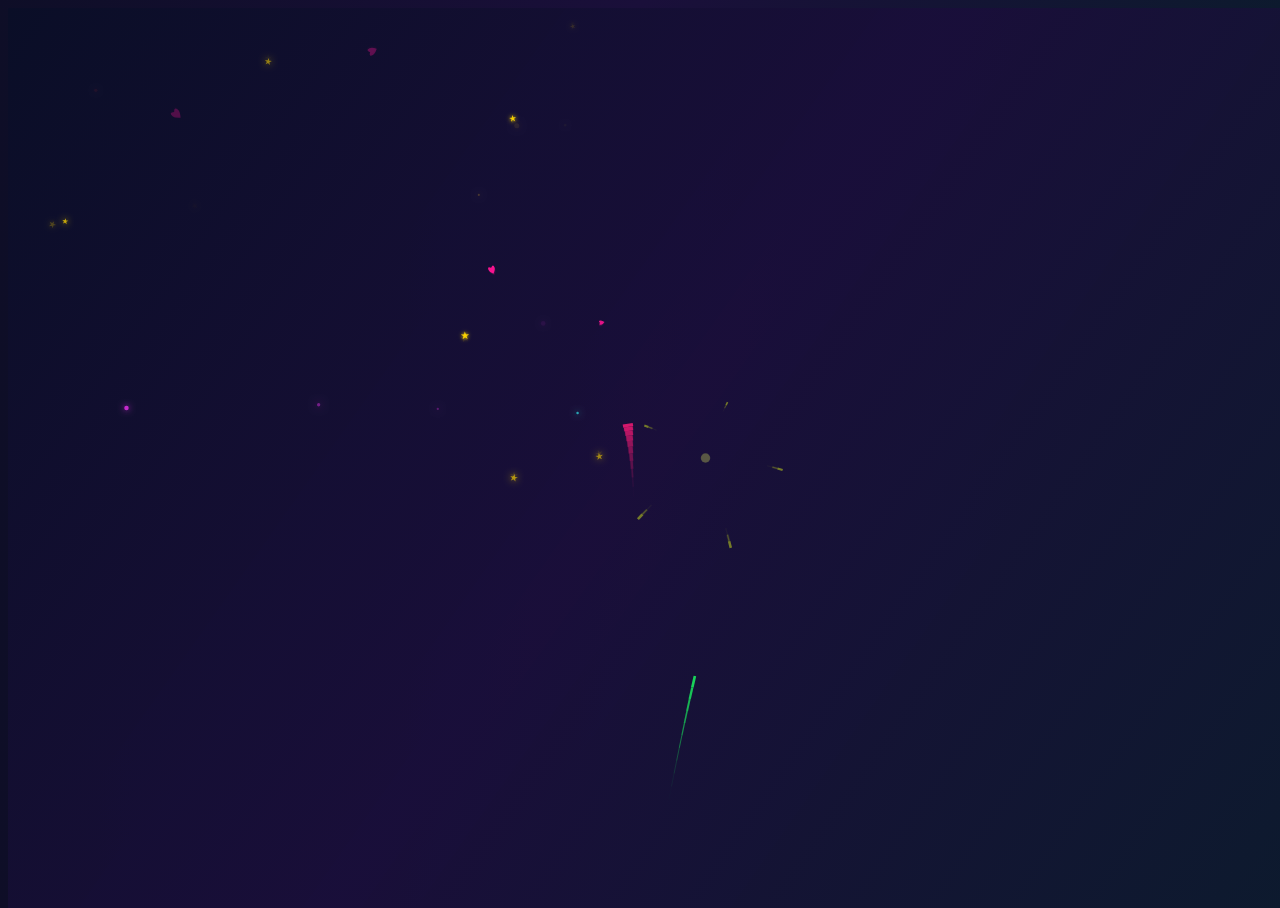
<file: Hbd_text/index.html>
<!DOCTYPE html>
<html lang="en">
<head>
    <meta charset="UTF-8">
    <meta name="viewport" content="width=device-width, initial-scale=1.0">
    <title>Hbd</title>
    <link rel="stylesheet" href="style.css">
</head>
<body>
    <canvas id="c"></canvas>
    <script src="script.js"></script>
</body>
</html>
</file>
<file: Hbd_text/style.css>
canvas {
    position: absolute;
    top: 0;
    left: 0;
}

p {
    margin: 0 0;
    position: absolute;
    font: 16px Verdana;
    color: #eee;
    height: 25px;
    top: calc(100vh - 30px);
    text-shadow: 0 0 2px white;
}

p a {
    text-decoration: none;
    color: #aaa;
}

span {
    font-size: 11px;
}

p > a:first-of-type {
    font-size: 20px;
}

body {
    overflow: hidden;
    background: linear-gradient(135deg, #0e0e27 0%, #1a0f3a 50%, #0d1a2e 100%);
    animation: bgShift 15s ease-in-out infinite;
    position: relative;
}

body::before {
    content: '';
    position: absolute;
    top: 0;
    left: 0;
    width: 100%;
    height: 100%;
    background: 
    radial-gradient(circle at 20% 50%, rgba(255, 20, 147, 0.1) 0%, transparent 50%),
    radial-gradient(circle at 80% 80%, rgba(65, 105, 225, 0.1) 0%, transparent 50%),
    radial-gradient(circle at 40% 20%, rgba(50, 205, 50, 0.1) 0%, transparent 50%);
    pointer-events: none;
    animation: glowShift 10s ease-in-out infinite;
}

@keyframes bgShift {
    0%, 100% {
        background: linear-gradient(135deg, #0e0e27 0%, #1a0f3a 50%, #0d1a2e 100%);
    }
    50% {
        background: linear-gradient(135deg, #1a0f3a 0%, #0d2a4a 50%, #1a1a3a 100%);
    }
}

@keyframes glowShift {
    0%, 100% {
        opacity: 0.5;
    }
    100% {
        opacity: 1;
    }
}
</file>
